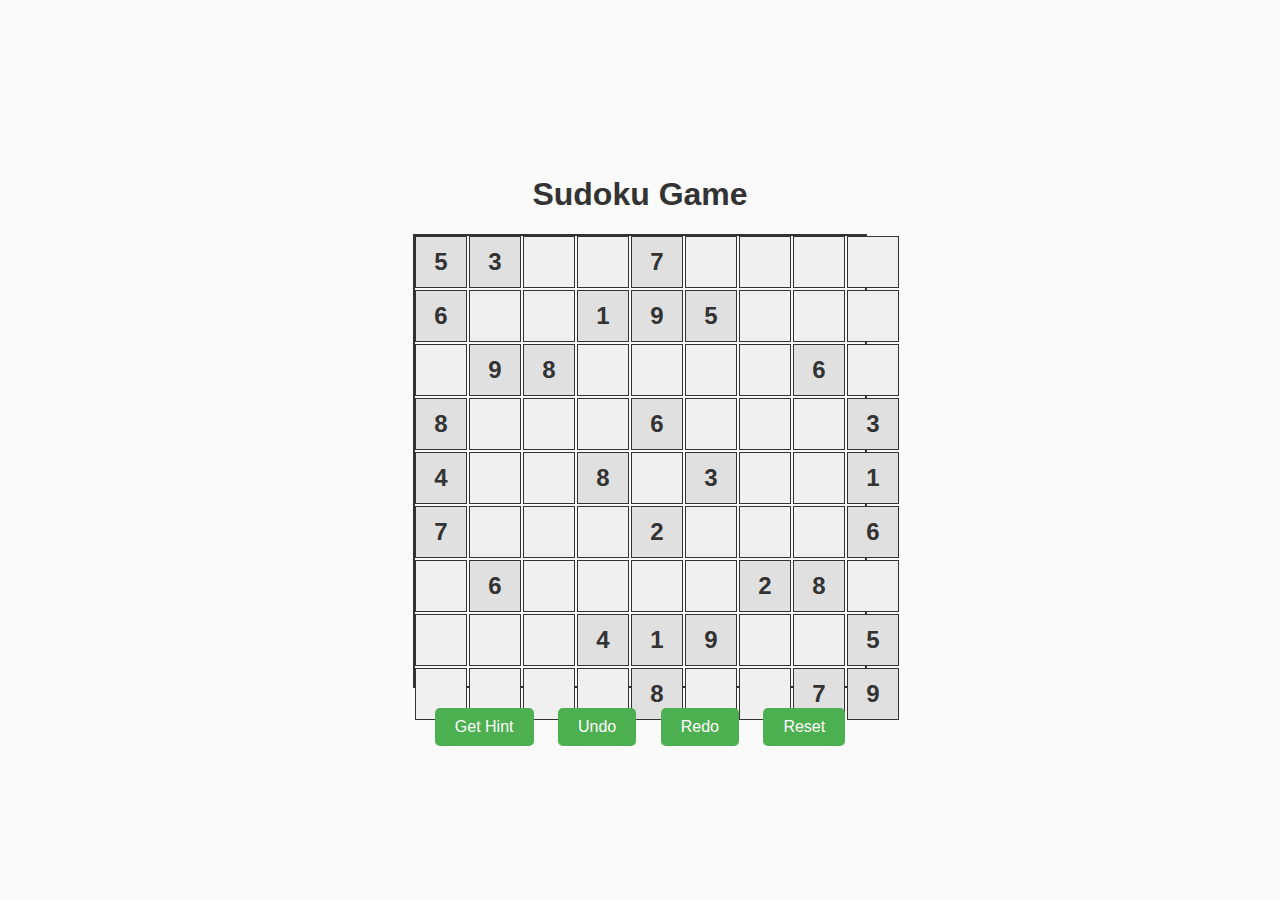
<file: index.html>
<!DOCTYPE html>
<html lang="en">
<head>
  <meta charset="UTF-8">
  <meta name="viewport" content="width=device-width, initial-scale=1.0">
  <title>Sudoku Game</title>
  <style>
    body {
      font-family: Arial, sans-serif;
      background-color: #fafafa;
      display: flex;
      flex-direction: column;
      align-items: center;
      justify-content: center;
      height: 100vh;
      margin: 0;
    }

    h1 {
      color: #333;
    }

    .sudoku-grid {
      display: grid;
      grid-template-columns: repeat(9, 1fr);
      grid-template-rows: repeat(9, 1fr);
      gap: 2px;
      width: 450px;
      height: 450px;
      border: 2px solid #333;
    }

    .sudoku-cell {
      display: flex;
      justify-content: center;
      align-items: center;
      font-size: 24px;
      font-weight: bold;
      background-color: #ffffff;
      color: #333333;
      cursor: pointer;
      width: 50px;
      height: 50px;
      border: 1px solid #333;
      transition: background-color 0.3s, color 0.3s;
    }

    .sudoku-cell.editable {
      background-color: #f0f0f0;
    }

    .sudoku-cell.error {
      background-color: #ff6b6b;
      color: #ffffff;
    }

    .sudoku-cell.correct {
      background-color: #4caf50;
      color: #ffffff;
    }

    .sudoku-cell.initial {
      background-color: #e0e0e0;
    }

    .buttons {
      margin-top: 20px;
    }

    .buttons button {
      margin: 0 10px;
      padding: 10px 20px;
      font-size: 16px;
      background-color: #4caf50;
      color: #ffffff;
      border: none;
      border-radius: 5px;
      cursor: pointer;
      transition: background-color 0.3s;
    }

    .buttons button:hover {
      background-color: #43a047;
    }

    .popup {
      position: fixed;
      top: 0;
      left: 0;
      width: 100%;
      height: 100%;
      background-color: rgba(0, 0, 0, 0.5);
      display: flex;
      justify-content: center;
      align-items: center;
      z-index: 100;
    }

    .popup-content {
      background-color: #ffffff;
      padding: 20px;
      border-radius: 5px;
      text-align: center;
    }

    .popup-content button {
      background-color: #ff5722;
    }
  </style>
</head>
<body>
  <h1>Sudoku Game</h1>
  <div class="sudoku-grid">
    <!-- Sudoku cells will be dynamically generated here -->
  </div>

  <div class="buttons">
    <button id="hint-btn">Get Hint</button>
    <button id="undo-btn">Undo</button>
    <button id="redo-btn">Redo</button>
    <button id="reset-btn">Reset</button>
  </div>

  <div class="popup" id="win-popup" style="display: none;">
    <div class="popup-content">
      <h2>Congratulations!</h2>
      <p>You've solved the Sudoku puzzle!</p>
      <button id="close-popup">Close</button>
    </div>
  </div>

  <script>
    const sudokuGrid = document.querySelector('.sudoku-grid');
    const hintBtn = document.getElementById('hint-btn');
    const undoBtn = document.getElementById('undo-btn');
    const redoBtn = document.getElementById('redo-btn');
    const resetBtn = document.getElementById('reset-btn');
    const winPopup = document.getElementById('win-popup');
    const closePopupBtn = document.getElementById('close-popup');

    let sudokuData = [];
    let history = [];
    let currentIndex = -1;

    initSudokuGame();

    function initSudokuGame() {
      generateSudokuGrid();
      addCellEventListeners();
      addButtonEventListeners();
      generateSudokuPuzzle();
    }

    function generateSudokuGrid() {
      for (let i = 0; i < 81; i++) {
        const cell = document.createElement('div');
        cell.classList.add('sudoku-cell', 'editable');
        sudokuGrid.appendChild(cell);
      }
    }

    function addCellEventListeners() {
      const cells = document.querySelectorAll('.sudoku-cell');
      cells.forEach((cell, index) => {
        cell.addEventListener('click', () => {
          handleCellInput(index);
        });
      });
    }

    function addButtonEventListeners() {
      hintBtn.addEventListener('click', showHint);
      undoBtn.addEventListener('click', undoMove);
      redoBtn.addEventListener('click', redoMove);
      resetBtn.addEventListener('click', resetGame);
      closePopupBtn.addEventListener('click', () => {
        winPopup.style.display = 'none';
      });
    }

    function generateSudokuPuzzle() {
      // Generate a valid Sudoku puzzle with pre-filled cells
      sudokuData = [
        [5, 3, 0, 0, 7, 0, 0, 0, 0],
        [6, 0, 0, 1, 9, 5, 0, 0, 0],
        [0, 9, 8, 0, 0, 0, 0, 6, 0],
        [8, 0, 0, 0, 6, 0, 0, 0, 3],
        [4, 0, 0, 8, 0, 3, 0, 0, 1],
        [7, 0, 0, 0, 2, 0, 0, 0, 6],
        [0, 6, 0, 0, 0, 0, 2, 8, 0],
        [0, 0, 0, 4, 1, 9, 0, 0, 5],
        [0, 0, 0, 0, 8, 0, 0, 7, 9]
      ];

      updateSudokuGrid();
      history = [sudokuData.map(row => [...row])];
      currentIndex = 0;
    }

    function updateSudokuGrid() {
      const cells = document.querySelectorAll('.sudoku-cell');
      cells.forEach((cell, index) => {
        const row = Math.floor(index / 9);
        const col = index % 9;
        if (sudokuData[row][col] !== 0) {
          cell.textContent = sudokuData[row][col].toString();
          cell.classList.remove('editable');
          if (sudokuData[row][col] !== 0) {
            cell.classList.add('initial');
          }
        } else {
          cell.textContent = '';
          cell.classList.add('editable');
        }
      });
    }

    function handleCellInput(index) {
      const row = Math.floor(index / 9);
      const col = index % 9;
      const cells = document.querySelectorAll('.sudoku-cell');

      if (cells[index].classList.contains('editable')) {
        const value = prompt('Enter a number (1-9):');
        if (value >= 1 && value <= 9) {
          if (isValidMove(row, col, parseInt(value))) {
            sudokuData[row][col] = parseInt(value);
            cells[index].textContent = value;
            cells[index].classList.remove('error');
            cells[index].classList.add('correct');
            updateHistory();
            if (isSudokuSolved()) {
              showWinPopup();
            }
          } else {
            cells[index].textContent = value;
            cells[index].classList.add('error');
            setTimeout(() => {
              cells[index].classList.remove('error');
            }, 1000);
          }
        }
      }
    }

    function isValidMove(row, col, value) {
      // Check row
      for (let i = 0; i < 9; i++) {
        if (sudokuData[row][i] === value && i !== col) {
          return false;
        }
      }

      // Check column
      for (let i = 0; i < 9; i++) {
        if (sudokuData[i][col] === value && i !== row) {
          return false;
        }
      }

      // Check subgrid
      const startRow = Math.floor(row / 3) * 3;
      const startCol = Math.floor(col / 3) * 3;
      for (let r = 0; r < 3; r++) {
        for (let c = 0; c < 3; c++) {
          if (sudokuData[startRow + r][startCol + c] === value) {
            return false;
          }
        }
      }
      return true;
    }

    function isSudokuSolved() {
      for (let row = 0; row < 9; row++) {
        for (let col = 0; col < 9; col++) {
          if (sudokuData[row][col] === 0) {
            return false;
          }
        }
      }
      return true;
    }

    function showWinPopup() {
      winPopup.style.display = 'flex';
    }

    function showHint() {
      // Show a hint by filling an empty cell with a valid value
      let hintGiven = false;
      for (let row = 0; row < 9; row++) {
        for (let col = 0; col < 9; col++) {
          if (sudokuData[row][col] === 0) {
            const validValue = findValidValue(row, col);
            if (validValue !== null) {
              sudokuData[row][col] = validValue;
              updateSudokuGrid();
              hintGiven = true;
              break;
            }
          }
        }
        if (hintGiven) break;
      }
    }

    function findValidValue(row, col) {
      for (let value = 1; value <= 9; value++) {
        if (isValidMove(row, col, value)) {
          return value;
        }
      }
      return null;
    }

    function undoMove() {
      if (currentIndex > 0) {
        currentIndex--;
        sudokuData = history[currentIndex];
        updateSudokuGrid();
      }
    }

    function redoMove() {
      if (currentIndex < history.length - 1) {
        currentIndex++;
        sudokuData = history[currentIndex];
        updateSudokuGrid();
      }
    }

    function resetGame() {
      generateSudokuPuzzle();
    }
  </script>
</body>
</html>
</file>
